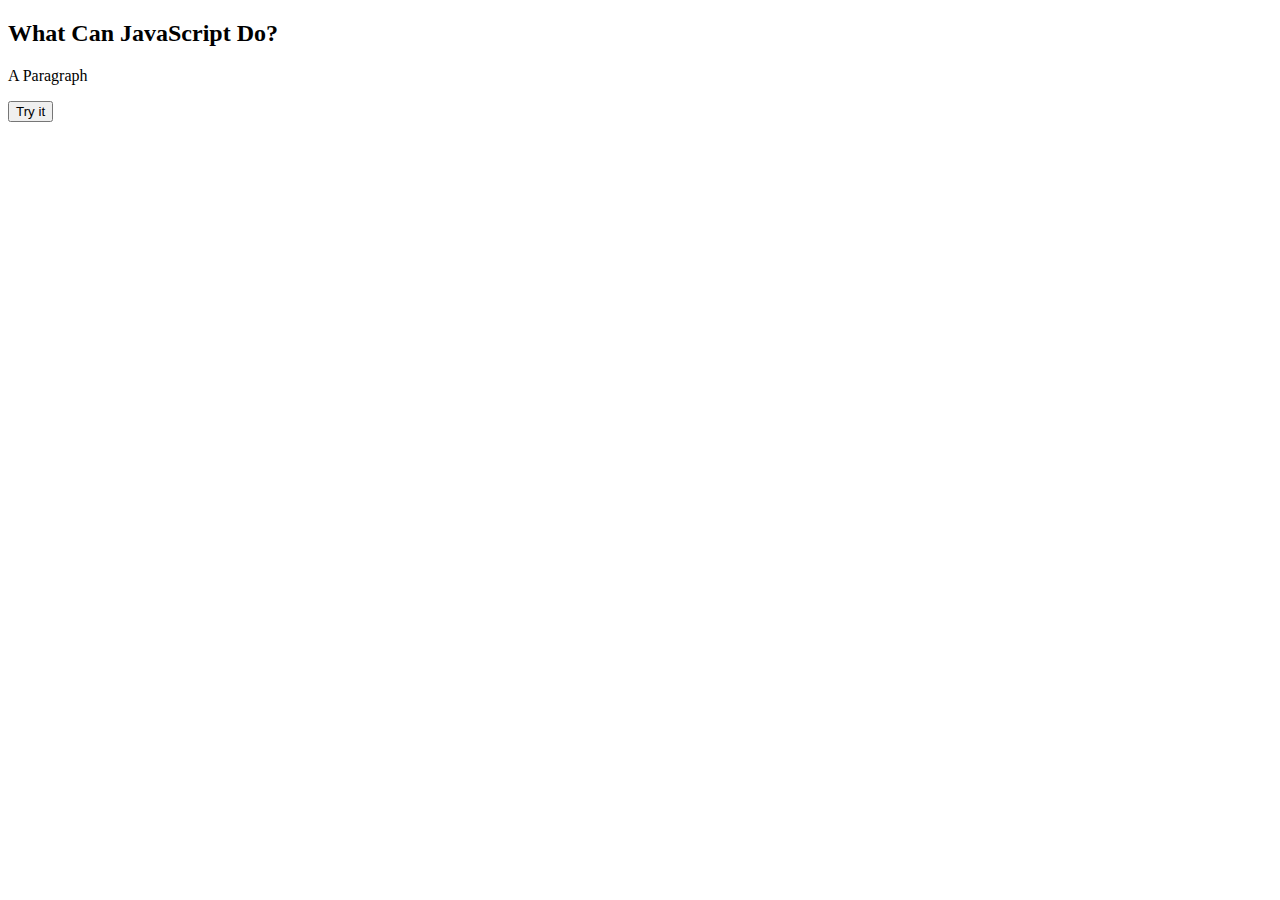
<file: learn/storage.html>
<!DOCTYPE html>
<html lang="en" dir="ltr">
  <head>
    <meta charset="utf-8">
    <title></title>
    <script>
      function myFunction() {
        document.getElementById('demo').innerHTML = "Paragraph changed.";
      }

    </script>
  </head>
  <body>
    <h2>What Can JavaScript Do?</h2>

    <p id="demo">A Paragraph</p>
    <button type="button" onclick="myFunction()">Try it</button>

  </body>
</html>
</file>
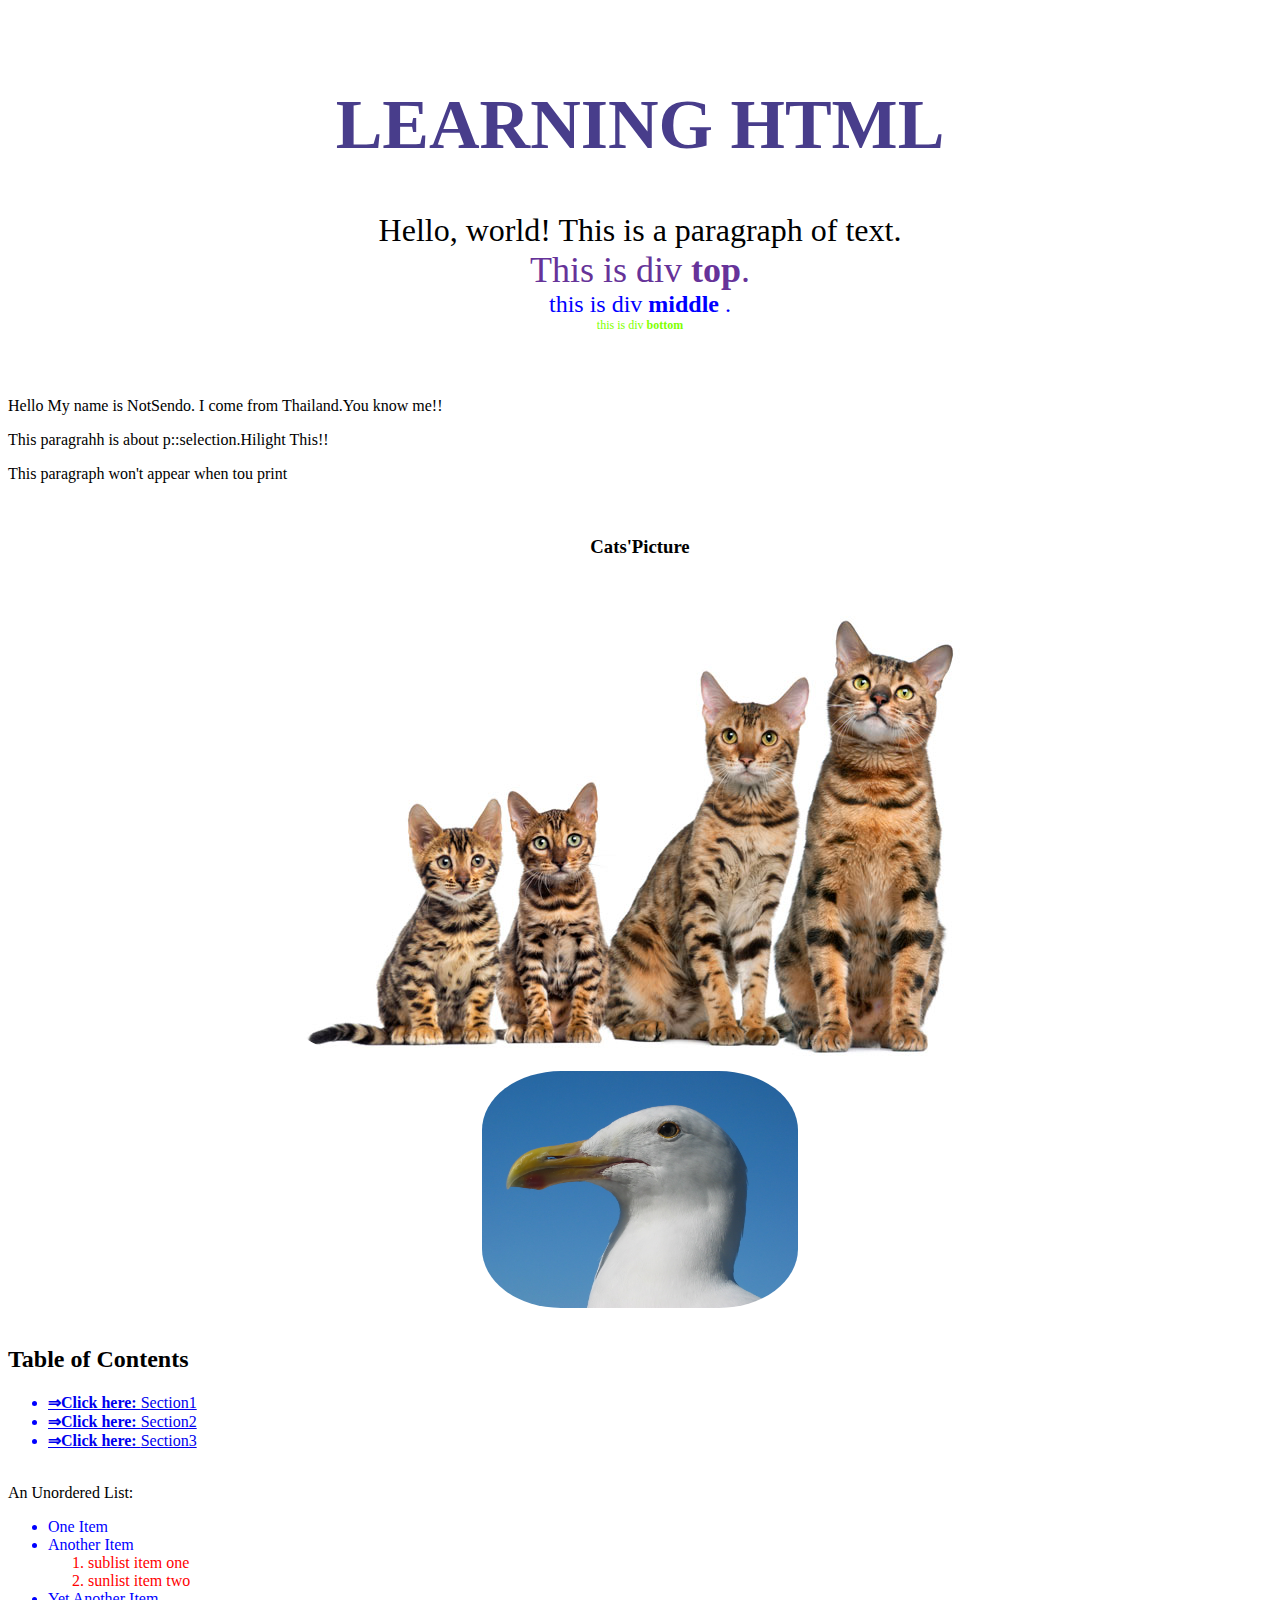
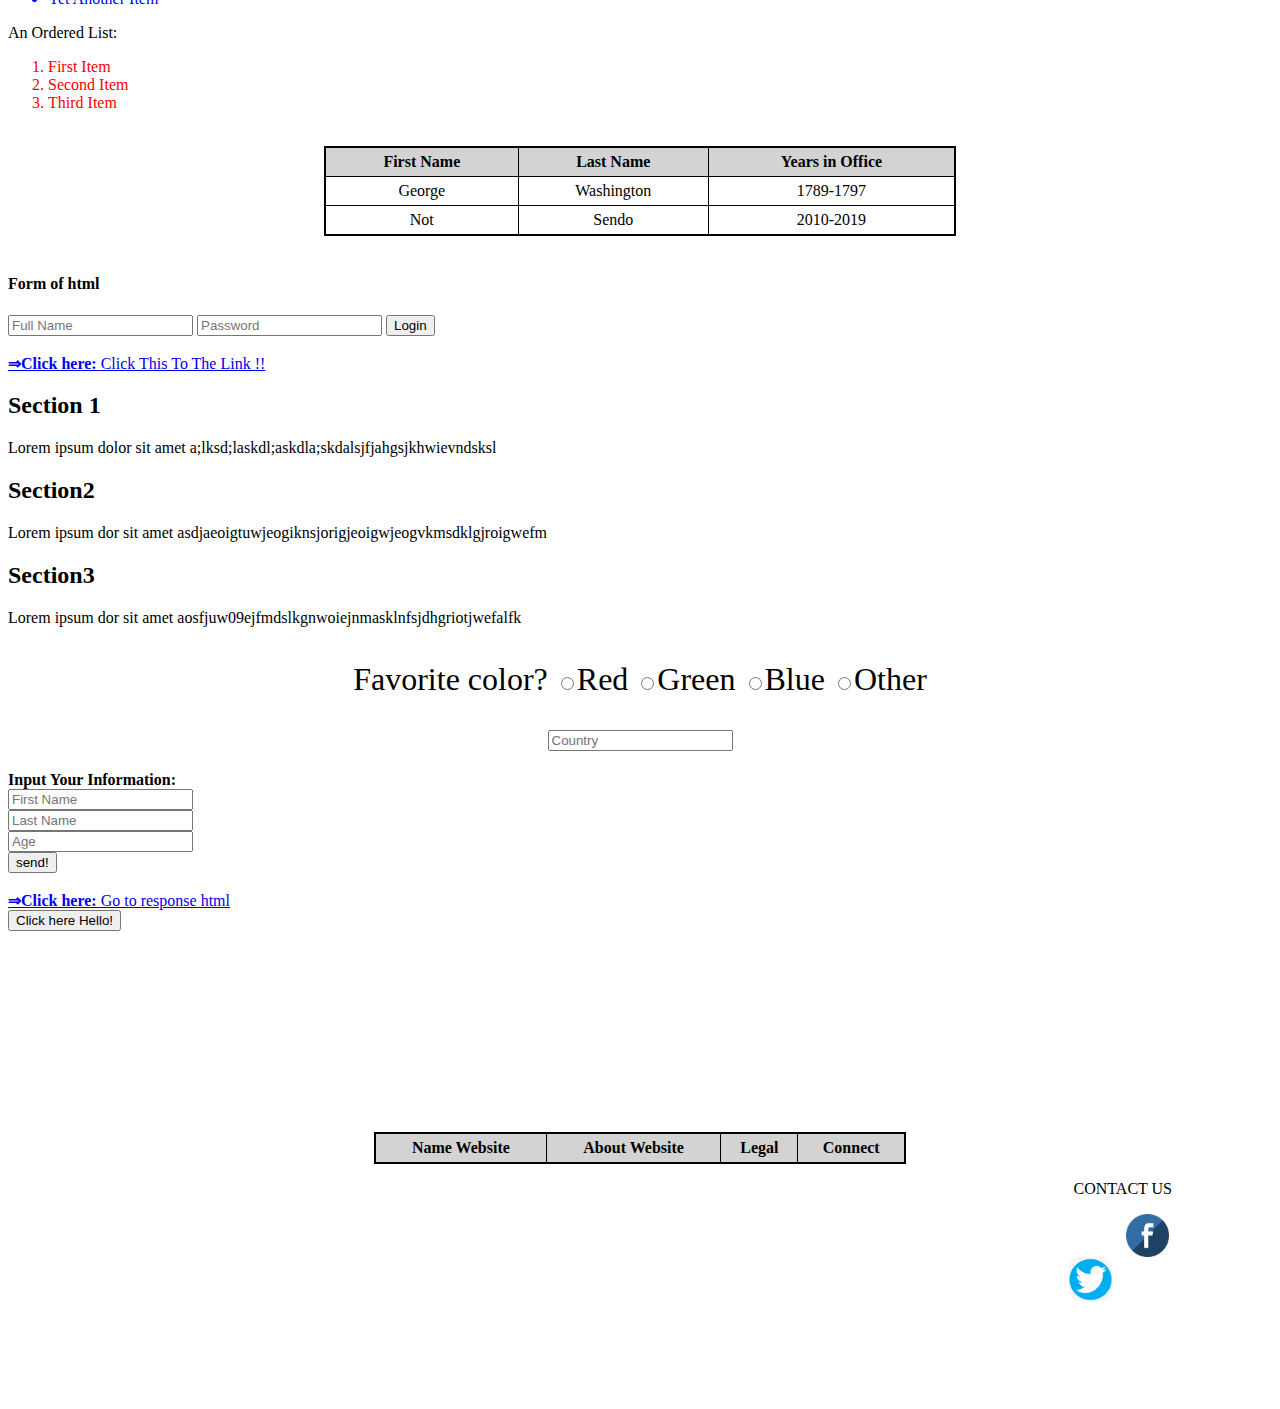
<file: Website/hello.html>
<!DOCTYPE html>
<html>
    <head>
        <title>My Webpage!</title>
        <link rel="stylesheet" href="style.css">
        <meta name="viewport" content="width=device-width, initial-scale=1.0">
        <meta charset="UTF-8">
        <script>
          function hello() {
            alert('Hello, world!');
          }
        </script>
    </head>
    <body>

    <header>
        <h1>LEARNING HTML</h1>
            <div>
                Hello, world! This is a paragraph of text.
            </div>
            <div id = "top">
                This is div <span class="name">top</span>.
            </div>
            <div id = "middle">
                this is div <span class="name">middle</span> .
            </div>
            <div id = "bottom">
                this is div <span class="name">bottom</span>
            </div>
    </header>

        <br>

        <p class="midtext">Hello My name is NotSendo. I come from Thailand.You know me!!</p>
        <p>This paragrahh is about p::selection.Hilight This!!</p>
        <p class="screen-only">This paragraph won't appear when tou print</p>

        <br>

        <h3 style="text-align:center">Cats'Picture</h3>
        <img src="Cat.jpg" style="max-width:100%;height:auto;" >

        <img src="seagul.jpg" style="max-width:25%;height:auto;" >


        <br>

        <h2>Table of Contents</h2>
        <ul>
          <li><a href="#section1">Section1</a></li>
          <li><a href="#section2">Section2</a></li>
          <li><a href="#section3">Section3</a></li>
        </ul>

        <br>

        An Unordered List:
        <ul>
            <li>One Item</li>
            <li>Another Item</li>
              <ol>
                <li>sublist item one</li>
                <li>sunlist item two</li>
              </ol>
            <li>Yet Another Item </li>
        </ul>
        An Ordered List:
        <ol>
            <li>First Item</li>
            <li>Second Item</li>
            <li>Third Item</li>
        </ol>
        <br>

        <table>
            <tr>
                <th>First Name</th>
                <th>Last Name</th>
                <th>Years in Office</th>
            </tr>
            <tr>
                <td>George</td>
                <td>Washington</td>
                <td>1789-1797</td>
            </tr>
            <tr>
                <td>Not</td>
                <td>Sendo</td>
                <td>2010-2019</td>
            </tr>
        </table>
        <br>

        <h4>Form of html</h4>
        <form action="login.html">
            <input type = "text" placeholder="Full Name" name = "name">
            <input type="text" placeholder="Password" name = "password">
            <button>Login</button>
        </form>

        <br>

        <a href="Test.html">Click This To The Link !!</a>

        <br>

        <h2 id="section1">Section 1</h2>
        <p>
          Lorem ipsum dolor sit amet a;lksd;laskdl;askdla;skdalsjfjahgsjkhwievndsksl
        </p>
        <h2 id="section2">Section2</h2>
        <p>
          Lorem ipsum dor sit amet asdjaeoigtuwjeogiknsjorigjeoigwjeogvkmsdklgjroigwefm
        </p>
        <h2 id="section3">Section3</h2>
        <p>
          Lorem ipsum dor sit amet aosfjuw09ejfmdslkgnwoiejnmasklnfsjdhgriotjwefalfk
        </p>

        <br>

        <div>
          Favorite color?
          <input name="color" type="radio" value="red">Red
          <input name="color" type="radio" value="green">Green
          <input name="color" type="radio" value="blue">Blue
          <input name="color" type="radio" value="other">Other
        </div>

        <br>

        <div>
          <input name="country" list="countries" placeholder="Country">
          <datalist id="countries">
            <option value="Afghamistan">
            <option value="Albania">
            <option value="Algeria">
            <option value="Angola">
        </div>

        <br>

        <form>

          <span class="name">Input Your Information: </span>
          <br>
          <input name="name" type="text" placeholder="First Name">
          <br>
          <input name="name" type="text" placeholder="Last Name">
          <br>
          <input name="name" type="number" placeholder="Age">
          <br>
          <button type="button" name="button">send!</button>

        </form>

        <br>

        <a href="abraaaa.html">Go to response html</a>

        <br>

        <button onclick="hello()">Click here Hello!</button>


        <pre>




        </pre>
    <footer>
      <table class="#">
        <tr>
          <th>Name Website</th>
          <th>About Website</th>
          <th>Legal</th>
          <th>Connect</th>
        </tr>
      </table>
      <p style="text-align:right;">CONTACT US</p>
      <img src="facebook-icon.png" alt="icon-facebook" style="max-width:4%;margin-right:3px;magin-bottom:1px;">
      <img src="twitter-icon.png" alt="icon-twitter" style="max-width:4%;margin-right:60px;magin-bottom:200px;">
    </footer>

    </body>
</html>
</file>
<file: Website/style.css>
h1 {
    color: darkslateblue;
    text-align: center;
}

header {
  background-color: ;
  padding: 30px;
  text-align: center;
  font-size: 35px;
  color: white;
}


body {
  background-image: url(https://i0.wp.com/lilar.com/wp-content/uploads/2016/10/Savin-NY-Website-Background-Web.jpg?ssl=1);
  background-repeat: no-repeat;
  background-attachment: fixed;
  padding-bottom: 0px;

}

img {
  display: block;
  margin-left: auto;
  margin-right: auto;
}

div {
    text-align: center;
    font-size: 32px;
    color: black;
}

#top {
    color: rebeccapurple;
    font-size: 36px;
}

#middle {
    color: blue;
    font-size: 24px;
}

#bottom {
    color: chartreuse;
    font-size: 12px;
}

.name {
    font-weight: bold;
}

.midtext {
  text-align:middle;
}

table{
    border: 2px solid black;
    border-collapse: collapse;
    width: 50%;
    margin-left: auto;
    margin-right: auto;
}

th,td {
    border: 1px solid black;
    padding: 5px;
    text-align: center;
}

th {
    background-color: lightgrey;
}

img {
    border-radius: 25%;
}

ol>li {
  color: red;
}

ul>li {
  color : blue;
}

input[type=text] {
  background-color: ;

}

input[type=number] {
  background-color: ;
}

button {

}

button:hover {

}

a::before{
  content: "\21d2 Click here: ";
  font-weight: bold;
}

footer {
  padding: 100px;
  text-align: center;
  color: black;
  margin: 0;
}

@media (max-width: 600px) {
  nav, article {
    width: 100%;
    height: auto;
  }
}
</file>
